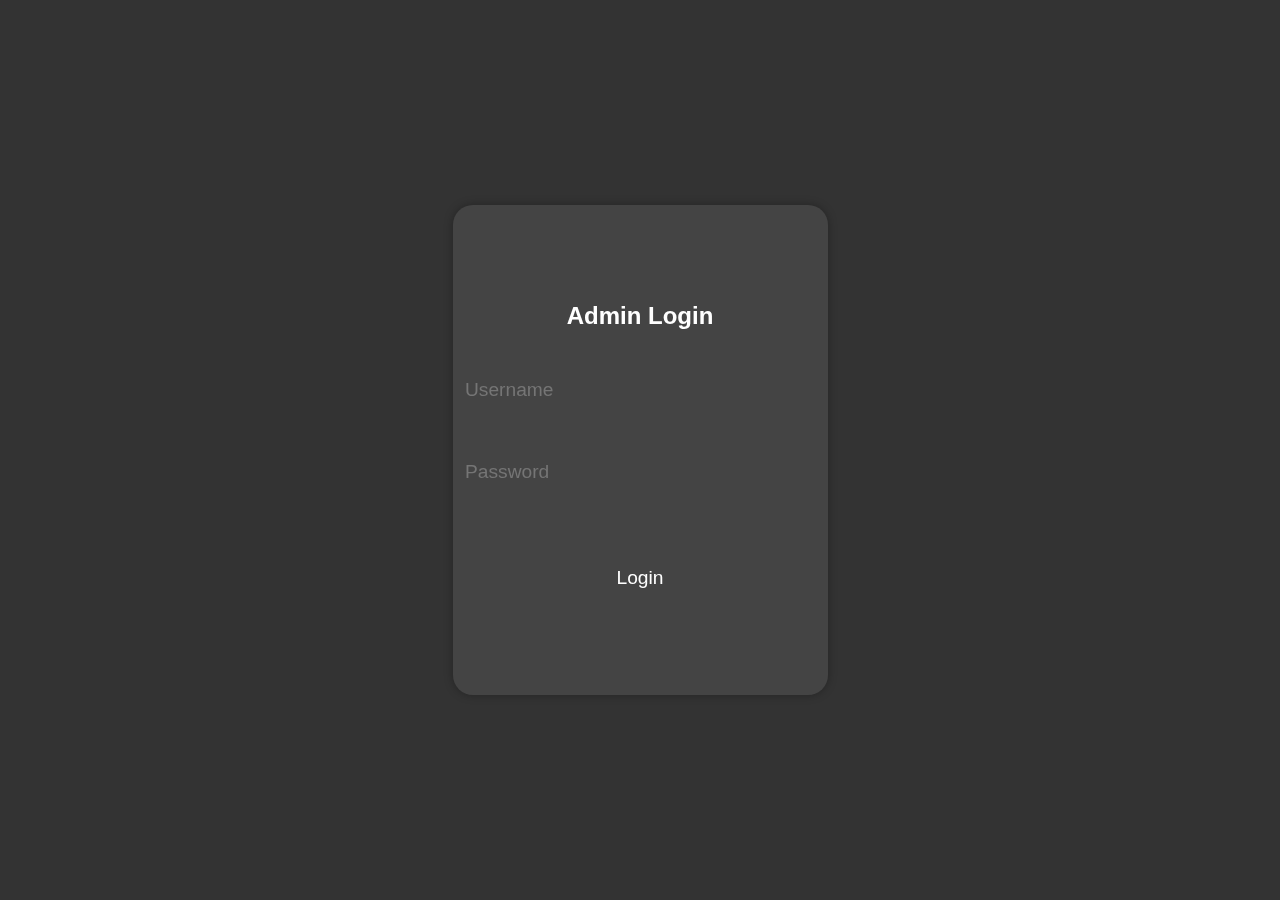
<file: index.html>
<!DOCTYPE html>
<html lang="en">
<head>
    <meta charset="UTF-8">
    <meta name="viewport" content="width=device-width, initial-scale=1.0">
    <link rel="stylesheet" href="login.css"> <!-- Link to your CSS file -->
    <title>Admin Login</title>
</head>
<body>
    <div class="main-content">
        <div id="banner">
            <form class="center-form" id="login-form">
                <span style="text-align: center;color:white;"><h2>Admin Login</h2></span>
                <input class="cinput" type="text" id="username" name="username" placeholder="Username" required><br>
                <input class="cinput" type="password" id="password" name="Password" placeholder="Password" required><br>
                <button class="cinput" id="login" type="submit">Login</button>
            </form>
        </div>
    </div>
    <script>
        document.addEventListener("DOMContentLoaded", function () {
            const loginForm = document.getElementById("login-form");
        
            loginForm.addEventListener("submit", function (event) {
                event.preventDefault(); // Prevent the form from submitting and reloading the page
                
                const username = document.getElementById("username").value;
                const password = document.getElementById("password").value;
        
                // Check if the username and password match your criteria
                if (username === "admin" && password === "password") {
                    window.location.href = "user_info.html"; // Redirect to user_info.html
                } else {
                    alert("Invalid username or password. Please try again.");
                }
            });
        });
        
    </script>
</body>
</html>
</file>
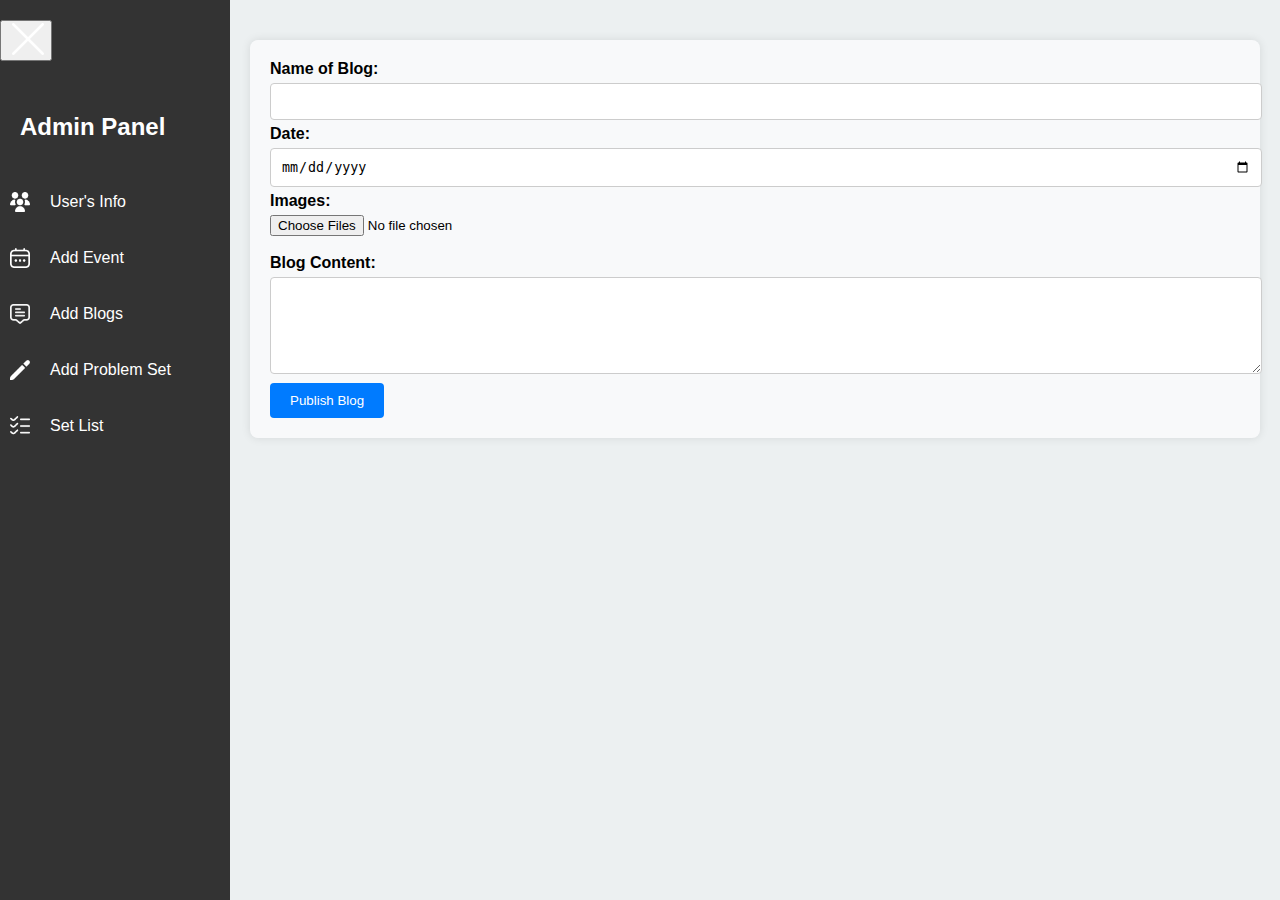
<file: blog.html>
<!DOCTYPE html>
<html lang="en">

<head>
    <meta charset="utf-8">
    <meta name="viewport" content="width=device-width, initial-scale=1">
    <title>Admin Panel</title>
    <link rel="stylesheet" href="style.css">
    <link href="https://cdn.jsdelivr.net/npm/bootstrap@5.3.1/dist/css/bootstrap.min.css" rel="stylesheet"
        integrity="sha384-4bw+/aepP/YC94hEpVNVgiZdgIC5+VKNBQNGCHeKRQN+PtmoHDEXuppvnDJzQIu9" crossorigin="anonymous">
</head>

<body>
    <div class="container1">
        <div class="sidebar">
            <div class="row">
                <div class="col-sm-12">
                  <button class="navbar-toggler" type="button" id="toggleButton" aria-controls="navbarToggleExternalContent" aria-expanded="false" aria-label="Toggle navigation"
                  style="padding-left: 10px;">
                    <img src="img/hamburger.png" alt="Hamburger Icon" id="hamburgerIcon">
                    <img src="img/cross.png" alt="Cross Icon" id="crossIcon">
                </button>
                <span class="logo"><h4>Admin Panel</h4></span>
                <a href="user_info.html" class="sidebar_btn users_info_btn"><span class="btn_icon"></span> User's Info</a><br>
                <a href="event.html" class="sidebar_btn event_btn"><span class="btn_icon"></span> Add Event</a><br>
                <a href="blog.html" class="sidebar_btn blog_btn"><span class="btn_icon"></span>Add Blogs</a><br>
                <a href="problemset.html" class="sidebar_btn problem_btn"><span class="btn_icon"></span>Add Problem Set</a><br>
                <a href="setlist.html" class="sidebar_btn list_btn"><span class="btn_icon"></span> Set List</a>
            </div>
            </div>
        </div>
            
            <div class="main-content">                  
                    <div class="container-fluid" id="banner">
                        <!-- blog form -->
                        <form action="">
                            <label for="name_of_blog">Name of Blog:</label>
                            <input type="text" name="name_of_blog" id=""><br>
                            <label for="date_of_blog">Date:</label>
                            <input type="date" name="date_of_blog" id=""><br>
                            <label for="images">Images:</label>
                            <input type="file" name="images" id="" accept="image/*" multiple><br>
                            <label for="blog_content">Blog Content:</label>
                            <textarea name="blog_content" id="" rows="5"></textarea><br>
                            
                            <button type="submit">Publish Blog</button>
                        </form>
                    </div>            
                
            </div>
    </div>
    <script src="https://cdn.jsdelivr.net/npm/bootstrap@5.3.1/dist/js/bootstrap.bundle.min.js"
        integrity="sha384-HwwvtgBNo3bZJJLYd8oVXjrBZt8cqVSpeBNS5n7C8IVInixGAoxmnlMuBnhbgrkm"
        crossorigin="anonymous"></script>
        <script>
            document.addEventListener("DOMContentLoaded", function () {
                const toggleButton = document.getElementById("toggleButton");
                const sidebar = document.querySelector(".sidebar");
                const mainContent = document.querySelector(".main-content");
                const hamburgerIcon = document.getElementById("hamburgerIcon");
                const crossIcon = document.getElementById("crossIcon");
            
                toggleButton.addEventListener("click", function () {
                    sidebar.classList.toggle("collapsed");
                    mainContent.classList.toggle("collapsed");
                    
                    hamburgerIcon.classList.toggle("hidden");
                    crossIcon.classList.toggle("hidden", sidebar.classList.contains("collapsed"));
                });
            
                // Hide the cross icon and show the hamburger icon initially
                hamburgerIcon.classList.add("hidden");
                crossIcon.classList.remove("hidden");
            });
            
          </script>

</body>

</html>
</file>
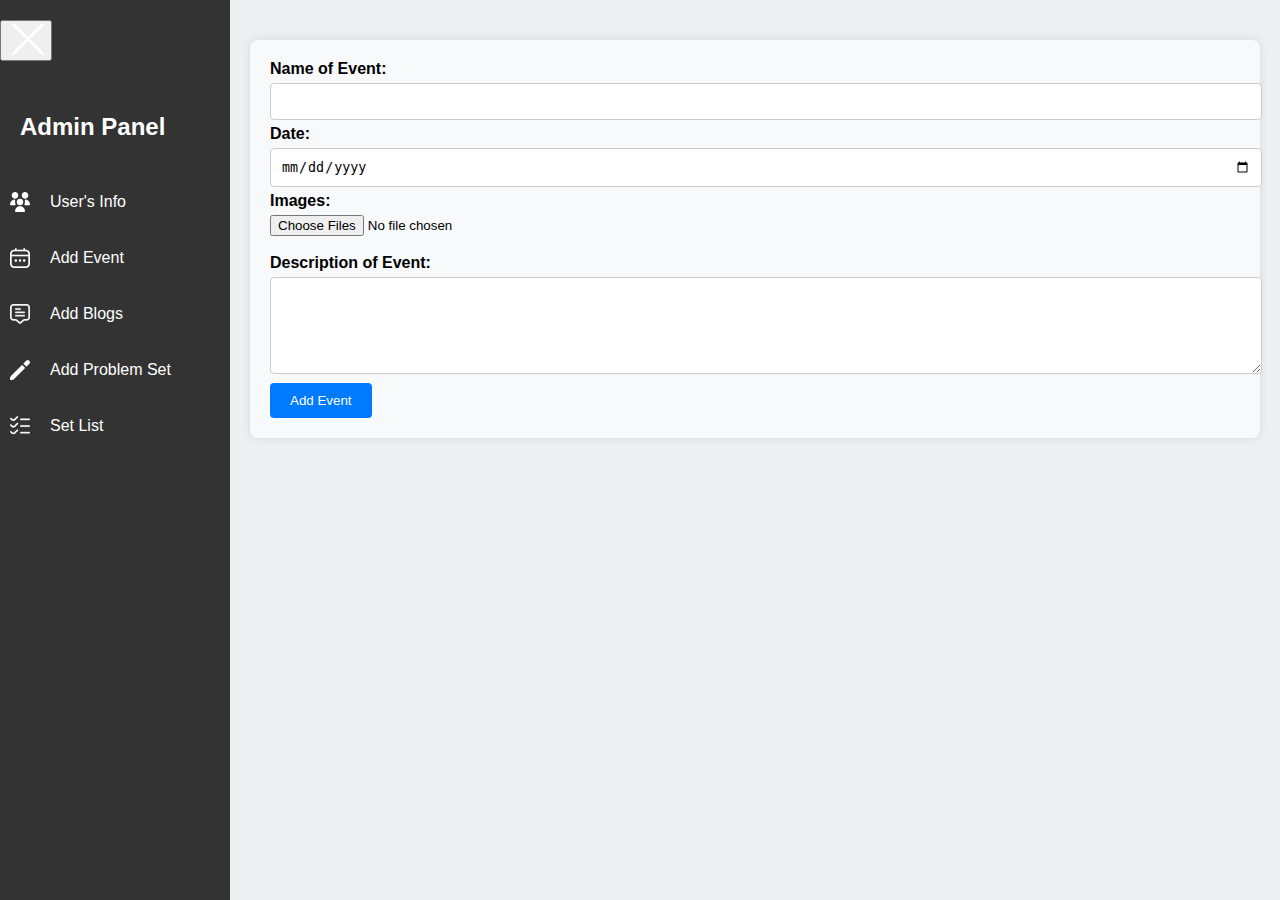
<file: event.html>
<!DOCTYPE html>
<html lang="en">

<head>
    <meta charset="utf-8">
    <meta name="viewport" content="width=device-width, initial-scale=1">
    <title>Admin Panel</title>
    <link rel="stylesheet" href="style.css">
    <link href="https://cdn.jsdelivr.net/npm/bootstrap@5.3.1/dist/css/bootstrap.min.css" rel="stylesheet"
        integrity="sha384-4bw+/aepP/YC94hEpVNVgiZdgIC5+VKNBQNGCHeKRQN+PtmoHDEXuppvnDJzQIu9" crossorigin="anonymous">
</head>

<body>
    <div class="container1">
        <div class="sidebar">
            <div class="row">
                <div class="col-sm-12">
                  <button class="navbar-toggler" type="button" id="toggleButton" aria-controls="navbarToggleExternalContent" aria-expanded="false" aria-label="Toggle navigation"
                  style="padding-left: 10px;">
                    <img src="img/hamburger.png" alt="Hamburger Icon" id="hamburgerIcon">
                    <img src="img/cross.png" alt="Cross Icon" id="crossIcon">
                </button>
                <span class="logo"><h4>Admin Panel</h4></span>
                <a href="user_info.html" class="sidebar_btn users_info_btn"><span class="btn_icon"></span> User's Info</a><br>
                <a href="event.html" class="sidebar_btn event_btn"><span class="btn_icon"></span> Add Event</a><br>
                <a href="blog.html" class="sidebar_btn blog_btn"><span class="btn_icon"></span>Add Blogs</a><br>
                <a href="problemset.html" class="sidebar_btn problem_btn"><span class="btn_icon"></span>Add Problem Set</a><br>
                <a href="setlist.html" class="sidebar_btn list_btn"><span class="btn_icon"></span> Set List</a>
            </div>
            </div>
        </div>
            <div class="main-content">                  
                    <div class="container-fluid" id="banner">
                        <!-- blog form -->
                        <form action="">
                            <label for="name_of_blog">Name of Event:</label>
                            <input type="text" name="name_of_blog" id=""><br>
                            <label for="date_of_blog">Date:</label>
                            <input type="date" name="date_of_blog" id=""><br>
                            <label for="images">Images:</label>
                            <input type="file" name="images" id="" accept="image/*" multiple><br>
                            <label for="blog_content">Description of Event:</label>
                            <textarea name="blog_content" id="" rows="5"></textarea><br>
                            
                            <button type="submit">Add Event</button>
                        </form>
                    </div>            
                
            </div>
    </div>
    <script src="https://cdn.jsdelivr.net/npm/bootstrap@5.3.1/dist/js/bootstrap.bundle.min.js"
        integrity="sha384-HwwvtgBNo3bZJJLYd8oVXjrBZt8cqVSpeBNS5n7C8IVInixGAoxmnlMuBnhbgrkm"
        crossorigin="anonymous"></script>
        <script>
            document.addEventListener("DOMContentLoaded", function () {
                const toggleButton = document.getElementById("toggleButton");
                const sidebar = document.querySelector(".sidebar");
                const mainContent = document.querySelector(".main-content");
                const hamburgerIcon = document.getElementById("hamburgerIcon");
                const crossIcon = document.getElementById("crossIcon");
            
                toggleButton.addEventListener("click", function () {
                    sidebar.classList.toggle("collapsed");
                    mainContent.classList.toggle("collapsed");
                    
                    hamburgerIcon.classList.toggle("hidden");
                    crossIcon.classList.toggle("hidden", sidebar.classList.contains("collapsed"));
                });
            
                // Hide the cross icon and show the hamburger icon initially
                hamburgerIcon.classList.add("hidden");
                crossIcon.classList.remove("hidden");
            });
            
            
          </script>

</body>

</html>
</file>
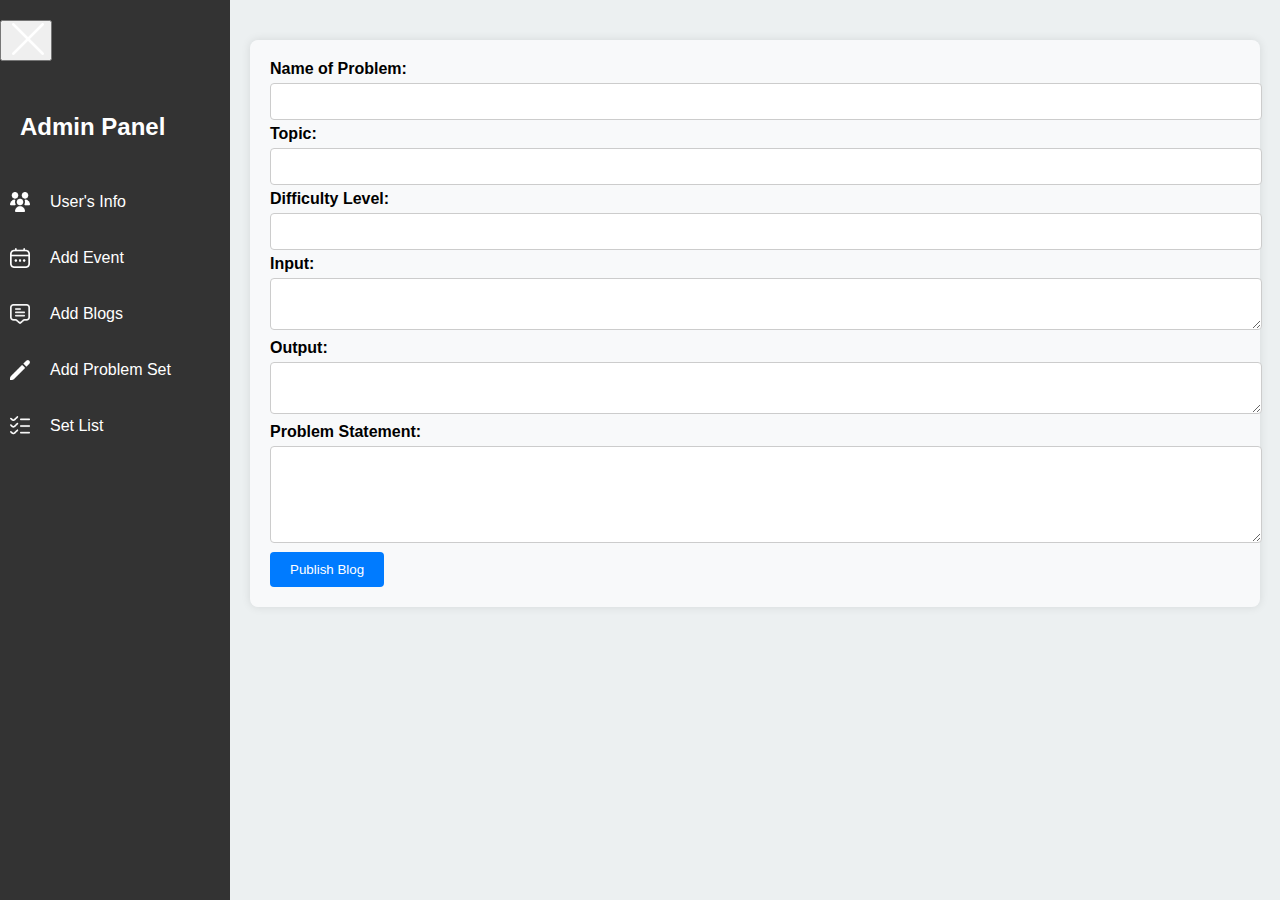
<file: problemset.html>
<!DOCTYPE html>
<html lang="en">

<head>
    <meta charset="utf-8">
    <meta name="viewport" content="width=device-width, initial-scale=1">
    <title>Admin Panel</title>
    <link rel="stylesheet" href="style.css">
    <link href="https://cdn.jsdelivr.net/npm/bootstrap@5.3.1/dist/css/bootstrap.min.css" rel="stylesheet"
        integrity="sha384-4bw+/aepP/YC94hEpVNVgiZdgIC5+VKNBQNGCHeKRQN+PtmoHDEXuppvnDJzQIu9" crossorigin="anonymous">
</head>

<body>
    <div class="container1">
        <div class="sidebar">
            <div class="row">
                <div class="col-sm-12">
                  <button class="navbar-toggler" type="button" id="toggleButton" aria-controls="navbarToggleExternalContent" aria-expanded="false" aria-label="Toggle navigation"
                  style="padding-left: 10px;">
                    <img src="img/hamburger.png" alt="Hamburger Icon" id="hamburgerIcon">
                    <img src="img/cross.png" alt="Cross Icon" id="crossIcon">
                </button>
                <span class="logo"><h4>Admin Panel</h4></span>
                <a href="user_info.html" class="sidebar_btn users_info_btn"><span class="btn_icon"></span> User's Info</a><br>
                <a href="event.html" class="sidebar_btn event_btn"><span class="btn_icon"></span> Add Event</a><br>
                <a href="blog.html" class="sidebar_btn blog_btn"><span class="btn_icon"></span>Add Blogs</a><br>
                <a href="problemset.html" class="sidebar_btn problem_btn"><span class="btn_icon"></span>Add Problem Set</a><br>
                <a href="setlist.html" class="sidebar_btn list_btn"><span class="btn_icon"></span> Set List</a>
            </div>
            </div>
        </div>

        <div class="main-content">
            <div class="container-fluid">
                <div class="row">
                    <div class="container-fluid" id="banner">
                        <!-- problem set form -->
                        <form action="">
                            <div class="row">
                                
                                <label for="name_of_blog">Name of Problem:</label>
                                <input type="text" name="name_of_problem" id="name_of_problem"><br>
                                <div class="col-md-6">
                                    <label for="topic">Topic:</label>
                                    <input type="text" name="topic" id="topic"><br>
                                </div>
                                <div class="col-md-6">
                                    <label for="difficulty_level">Difficulty Level:</label>
                                    <input type="text" name="difficulty_level" id="topic"><br>
                                </div>

                                <div class="col-md-6">
                                    <label for="inputs">Input:</label>
                                    <textarea name="input" class="form-control form-control-sm mb-2"
                                        id="input1"></textarea>
                                </div>
                                <div class="col-md-6">
                                    <label for="outputs">Output:</label>
                                    <textarea name="output" class="form-control form-control-sm mb-2"
                                        id="output1"></textarea><br>

                                </div>
                                <label for="problem_statement">Problem Statement:</label>
                                <textarea name="problem_statement" id="problem_statement" rows="5"></textarea>
                            </div>
                            <button type="submit">Publish Blog</button>
                        </form>
                    </div>

                </div>
            </div>

        </div>
    </div>
    <script src="https://cdn.jsdelivr.net/npm/bootstrap@5.3.1/dist/js/bootstrap.bundle.min.js"
        integrity="sha384-HwwvtgBNo3bZJJLYd8oVXjrBZt8cqVSpeBNS5n7C8IVInixGAoxmnlMuBnhbgrkm"
        crossorigin="anonymous"></script>
    <script>
        document.addEventListener("DOMContentLoaded", function () {
            const toggleButton = document.getElementById("toggleButton");
            const sidebar = document.querySelector(".sidebar");
            const mainContent = document.querySelector(".main-content");
            const hamburgerIcon = document.getElementById("hamburgerIcon");
            const crossIcon = document.getElementById("crossIcon");
        
            toggleButton.addEventListener("click", function () {
                sidebar.classList.toggle("collapsed");
                mainContent.classList.toggle("collapsed");
                
                hamburgerIcon.classList.toggle("hidden");
                crossIcon.classList.toggle("hidden", sidebar.classList.contains("collapsed"));
            });
        
            // Hide the cross icon and show the hamburger icon initially
            hamburgerIcon.classList.add("hidden");
            crossIcon.classList.remove("hidden");
        });
        
    </script>

</body>

</html>
</file>
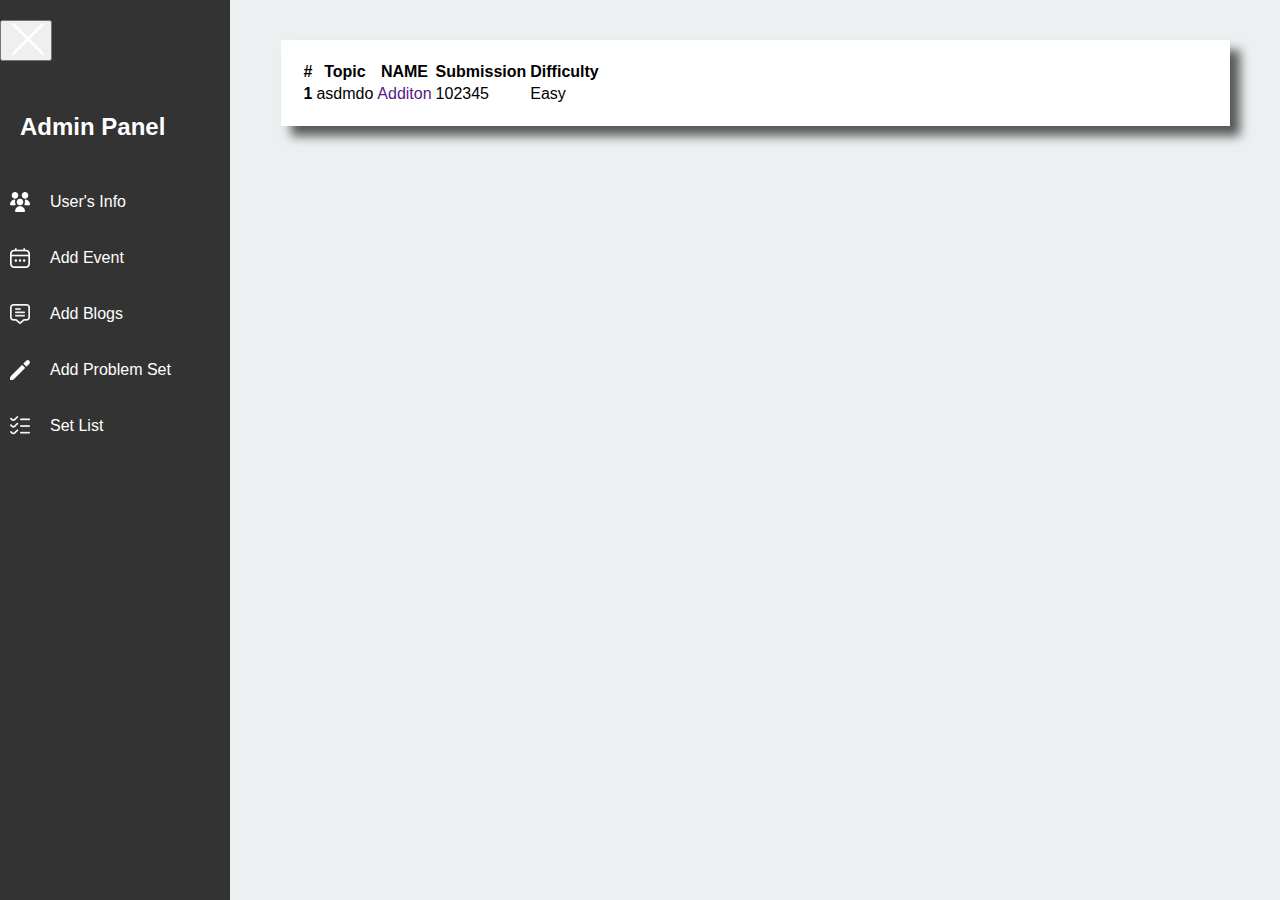
<file: setlist.html>
<!DOCTYPE html>
<html lang="en">

<head>
    <meta charset="utf-8">
    <meta name="viewport" content="width=device-width, initial-scale=1">
    <title>Admin Panel</title>
    <link rel="stylesheet" href="style.css">
    <link href="https://cdn.jsdelivr.net/npm/bootstrap@5.3.1/dist/css/bootstrap.min.css" rel="stylesheet"
        integrity="sha384-4bw+/aepP/YC94hEpVNVgiZdgIC5+VKNBQNGCHeKRQN+PtmoHDEXuppvnDJzQIu9" crossorigin="anonymous">
</head>

<body>
    <div class="container1">
        <div class="sidebar">
            <div class="row">
                <div class="col-sm-12">
                  <button class="navbar-toggler" type="button" id="toggleButton" aria-controls="navbarToggleExternalContent" aria-expanded="false" aria-label="Toggle navigation"
                  style="padding-left: 10px;">
                    <img src="img/hamburger.png" alt="Hamburger Icon" id="hamburgerIcon">
                    <img src="img/cross.png" alt="Cross Icon" id="crossIcon">
                </button>
                <span class="logo"><h4>Admin Panel</h4></span>
                <a href="user_info.html" class="sidebar_btn users_info_btn"><span class="btn_icon"></span> User's Info</a><br>
                <a href="event.html" class="sidebar_btn event_btn"><span class="btn_icon"></span> Add Event</a><br>
                <a href="blog.html" class="sidebar_btn blog_btn"><span class="btn_icon"></span>Add Blogs</a><br>
                <a href="problemset.html" class="sidebar_btn problem_btn"><span class="btn_icon"></span>Add Problem Set</a><br>
                <a href="setlist.html" class="sidebar_btn list_btn"><span class="btn_icon"></span> Set List</a>
            </div>
            </div>
        </div>
            
            <div class="main-content">
                                     
                    <div class="container-fluid">
                        <div class="row">
                            <!-- table container -->
                            <div class="container-fluid" id="table_container">
                                <table class="table table-borderless table-hover" id="table">
                                        <tr >
                                          <th scope="col" class="col-1">#</th>
                                          <th scope="col" class="col-3">Topic</th>
                                          <th scope="col" class="col-3">NAME</th>
                                          <th scope="col" class="col-2">Submission</th>
                                          <th scope="col" class="col-3">Difficulty</th>
                                        </tr>
                                      </thead>
                                      <tbody>
                                        <tr>
                                          <th scope="row">1</th>
                                          <td>asdmdo</td>
                                          <td><a href="">Additon</a></td>
                                          <td>102345</td>
                                          <td>Easy</td>
                                        </tr>
                                      </tbody>
                                  </table>
                            </div>
                        </div>
                    </div>
                
            </div>
    </div>
    <script src="https://cdn.jsdelivr.net/npm/bootstrap@5.3.1/dist/js/bootstrap.bundle.min.js"
        integrity="sha384-HwwvtgBNo3bZJJLYd8oVXjrBZt8cqVSpeBNS5n7C8IVInixGAoxmnlMuBnhbgrkm"
        crossorigin="anonymous"></script>
        <script>
            document.addEventListener("DOMContentLoaded", function () {
                const toggleButton = document.getElementById("toggleButton");
                const sidebar = document.querySelector(".sidebar");
                const mainContent = document.querySelector(".main-content");
                const hamburgerIcon = document.getElementById("hamburgerIcon");
                const crossIcon = document.getElementById("crossIcon");
            
                toggleButton.addEventListener("click", function () {
                    sidebar.classList.toggle("collapsed");
                    mainContent.classList.toggle("collapsed");
                    
                    hamburgerIcon.classList.toggle("hidden");
                    crossIcon.classList.toggle("hidden", sidebar.classList.contains("collapsed"));
                });
            
                // Hide the cross icon and show the hamburger icon initially
                hamburgerIcon.classList.add("hidden");
                crossIcon.classList.remove("hidden");
            });
            
          </script>

</body>

</html>
</file>
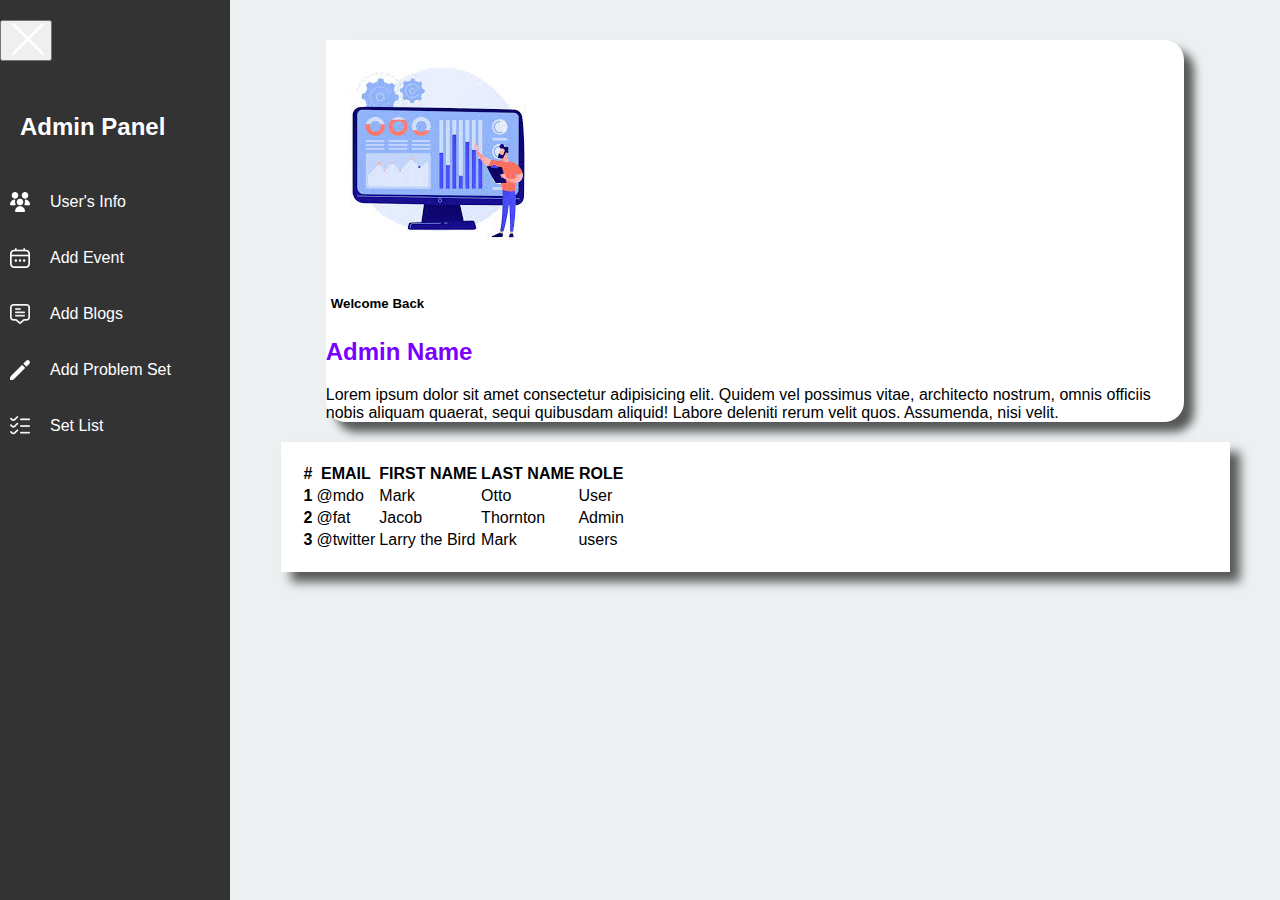
<file: user_info.html>
<!DOCTYPE html>
<html lang="en">

<head>
    <meta charset="utf-8">
    <meta name="viewport" content="width=device-width, initial-scale=1">
    <title>Admin Panel</title>
    <link rel="stylesheet" href="style.css">
    <link href="https://cdn.jsdelivr.net/npm/bootstrap@5.3.1/dist/css/bootstrap.min.css" rel="stylesheet"
        integrity="sha384-4bw+/aepP/YC94hEpVNVgiZdgIC5+VKNBQNGCHeKRQN+PtmoHDEXuppvnDJzQIu9" crossorigin="anonymous">
</head>

<body>
    <div class="container1">
                <div class="sidebar">
                    <div class="row">
                        <div class="col-sm-12">
                          <button class="navbar-toggler" type="button" id="toggleButton" aria-controls="navbarToggleExternalContent" aria-expanded="false" aria-label="Toggle navigation"
                          style="padding-left: 10px;">
                            <img src="img/hamburger.png" alt="Hamburger Icon" id="hamburgerIcon">
                            <img src="img/cross.png" alt="Cross Icon" id="crossIcon">
                        </button>
                        <span class="logo"><h4>Admin Panel</h4></span>
                        <a href="user_info.html" class="sidebar_btn users_info_btn"><span class="btn_icon"></span> User's Info</a><br>
                        <a href="event.html" class="sidebar_btn event_btn"><span class="btn_icon"></span> Add Event</a><br>
                        <a href="blog.html" class="sidebar_btn blog_btn"><span class="btn_icon"></span>Add Blogs</a><br>
                        <a href="problemset.html" class="sidebar_btn problem_btn"><span class="btn_icon"></span>Add Problem Set</a><br>
                        <a href="setlist.html" class="sidebar_btn list_btn"><span class="btn_icon"></span> Set List</a>
                    </div>
                    </div>
                </div>
            
            <div class="main-content">
                    <!-- info -->
                    <div class="container-fluid" id="user_info_banner">
                        <div class="row">
                            <div class="col-sm-4">
                                <img src="img/admin_img.jpg" class="img-fluid">
                            </div>
                            <div class="col-sm-8">
                                <h5 style="padding: 5px;">Welcome Back</h5>
                                <span style="color: rgb(119, 0, 255);text-align:left;padding:0;margin:0;"><h2><b>Admin Name</b></h2></span>
                                <p>Lorem ipsum dolor sit amet consectetur adipisicing elit. Quidem vel possimus vitae, architecto nostrum, omnis officiis nobis aliquam quaerat, sequi quibusdam aliquid! Labore deleniti rerum velit quos. Assumenda, nisi velit.</p>
                            </div>
                        </div>
                    </div>                    
                    <div class="container-fluid">
                        <div class="row">
                            <!-- table container -->
                            <div class="container-fluid" id="table_container">
                                <table class="table table-borderless" id="table">
                                    <thead>
                                        <tr>
                                          <th scope="col">#</th>
                                          <th scope="col">EMAIL</th>
                                          <th scope="col">FIRST NAME</th>
                                          <th scope="col">LAST NAME</th>
                                          <th scope="col">ROLE</th>
                                        </tr>
                                      </thead>
                                      <tbody>
                                        <tr>
                                          <th scope="row">1</th>
                                          <td>@mdo</td>
                                          <td>Mark</td>
                                          <td>Otto</td>
                                          <td>User</td>
                                        </tr>
                                        <tr>
                                          <th scope="row">2</th>
                                          <td>@fat</td>
                                          <td>Jacob</td>
                                          <td>Thornton</td>
                                          <td>Admin</td>
                                        </tr>
                                        <tr>
                                          <th scope="row">3</th>
                                          <td>@twitter</td>
                                          <td>Larry the Bird</td>
                                          <td>Mark</td>
                                          <td>users</td>
                                        </tr>
                                      </tbody>
                                  </table>
                            </div>
                        </div>
                    </div>
                
            </div>
    </div>
    <script src="https://cdn.jsdelivr.net/npm/bootstrap@5.3.1/dist/js/bootstrap.bundle.min.js"
        integrity="sha384-HwwvtgBNo3bZJJLYd8oVXjrBZt8cqVSpeBNS5n7C8IVInixGAoxmnlMuBnhbgrkm"
        crossorigin="anonymous"></script>
        <script>
            document.addEventListener("DOMContentLoaded", function () {
                const toggleButton = document.getElementById("toggleButton");
                const sidebar = document.querySelector(".sidebar");
                const mainContent = document.querySelector(".main-content");
                const hamburgerIcon = document.getElementById("hamburgerIcon");
                const crossIcon = document.getElementById("crossIcon");
            
                toggleButton.addEventListener("click", function () {
                    sidebar.classList.toggle("collapsed");
                    mainContent.classList.toggle("collapsed");
                    
                    hamburgerIcon.classList.toggle("hidden");
                    crossIcon.classList.toggle("hidden", sidebar.classList.contains("collapsed"));
                });
            
                // Hide the cross icon and show the hamburger icon initially
                hamburgerIcon.classList.add("hidden");
                crossIcon.classList.remove("hidden");
            });
            
          </script>

</body>

</html>
</file>
<file: login.css>
body, html {
    margin: 0;
    padding: 0;
    font-family: Arial, sans-serif;
    display: flex;
    justify-content: center;
    align-items: center;
    background-color: #333333;
    height: 100vh;
}
.main-content{
    display: flex;
    justify-content: center;
    align-items: center;
    text-align: center;
    background:transparent;
    height: 50%;
    width: 50%;
    backdrop-filter: blur(28px); 
    background-color: rgba(255, 255, 255, 0.085); 
    padding: 20px;
    box-shadow: 0px 0px 10px rgba(0, 0, 0, 0.3);
    border-radius: 20px;
}

.center-form {
    
    width: 600px; 
    padding: 15px;
}
.cinput{
    width: 350px;
    margin: 25px 25px;
    background: transparent;
    border: 0;
    outline: 0;
    font-size: 1.2rem;
    color: white;
    padding: 5px;
}
.cinput::after{
    background: transparent;
}
#login{
    width: 350px;
    margin: 15px 25px;
    margin-top: 40px;
    background: transparent;
    border: 0;
    outline: 0;
    font-size: 1.2rem;
    color: white;
    padding: 5px; 
    height: 50px;
    border-radius: 20px;
}
#login:hover{
    background-color: #555;
    cursor: pointer;
}
</file>
<file: style.css>
/* Reset some default styles */
body, html {
    margin: 0;
    padding: 0;
    font-family: Arial, sans-serif;
    color: #ecf0f1;
}

/* Container styles */
.container1 {
    display: flex;
    color: #ecf0f1;
    height: 100vh; /* Full viewport height */
    margin: 0 0;
    padding: 0;
}
.sidebar.collapsed span,
.sidebar.collapsed a {
    display: none;
}
.hidden {
    display: none;
}
/* Sidebar styles */
.sidebar {
    width: 230px; 
    background-color: #333333;
    color: white;
    padding: 20px 0;
    transition: width 0.3s ease-in-out;
    
}

/* Main content styles */
.main-content {
    flex: 1;
    padding: 20px;
    background-color: #ecf0f1;
    transition: margin-left 0.3s ease-in-out;
    color: black;
}

/* Collapsed sidebar styles */
.sidebar.collapsed {
    padding-left: 0;
    width: 60px;
}

.main-content.collapsed {
    margin-left: 1px;
}

.sidebar_btn {
    display: block;
    padding: 10px 20px;
    color: white;
    text-decoration: none;
    transition: background-color 0.3s;
    position: relative;
    padding-left: 50px;

}
.logo {
    display: block;
    color: white;
    font-size: 1.5rem; /* Adjust size as needed */
    padding: 20px 20px 10px;
}

.sidebar_btn:hover {
    background-color: #555; /* Darker shade when hovered */
}

.sidebar_btn i {
    margin-right: 10px;
}
.sidebar_btn .btn_icon {
    position: absolute;
    left: 10px;
    top: 50%;
    transform: translateY(-50%);
    width: 20px; /* Adjust size as needed */
    height: 20px; /* Adjust size as needed */
    background-repeat: no-repeat;
    background-position: left center; /* Adjust position to add space */
    background-size: 20px 20px;
}

/* Icons for specific buttons */
.users_info_btn .btn_icon {
    background-image: url("img/users-alt.png");
}

.event_btn .btn_icon {
    background-image: url("img/calendar.png");
}
.blog_btn .btn_icon {
    background-image: url("img/comment-alt.png");
}
.problem_btn .btn_icon {
    background-image: url("img/pencil.png");
}
.list_btn .btn_icon {
    background-image: url("img/list-check.png");
}
#nav{
    width: 100%;
    padding: 0;
}
#user_info_banner{
    margin: 20px auto;
    background-color: white;
    width: 85%;
    border-radius: 20px;
    box-shadow:10px 10px 10px rgba(0, 0, 0, 0.636);
}
#table_container{
    margin: 20px auto;
    width: 90%;
    background-color: white;
    border: 50px;
    box-shadow:10px 10px 10px rgba(0, 0, 0, 0.636);
    padding: 20px;
}
#table{
    
    background-color: white;
    border: 50px;
    
}
/* Additional styling for the form */
#banner form {
    margin-top: 20px;
    padding: 20px;
    background-color: #f8f9fa;
    border-radius: 8px;
    box-shadow: 0px 0px 10px rgba(0, 0, 0, 0.1);
}

#banner form label {
    font-weight: bold;
}

#banner form input[type="text"],
#banner form input[type="date"],
#banner form textarea {
    width: 100%;
    padding: 10px;
    margin: 5px 0;
    border: 1px solid #ccc;
    border-radius: 4px;
}

#banner form input[type="file"] {
    display: block;
    margin-top: 5px;
}

#banner form button[type="submit"] {
    background-color: #007bff;
    color: white;
    padding: 10px 20px;
    border: none;
    border-radius: 4px;
    cursor: pointer;
    transition: background-color 0.3s;
}

#banner form button[type="submit"]:hover {
    background-color: #0056b3;
}
table a{
    text-decoration: none;
    
}
#output{
    height: 50px;
}
</file>
